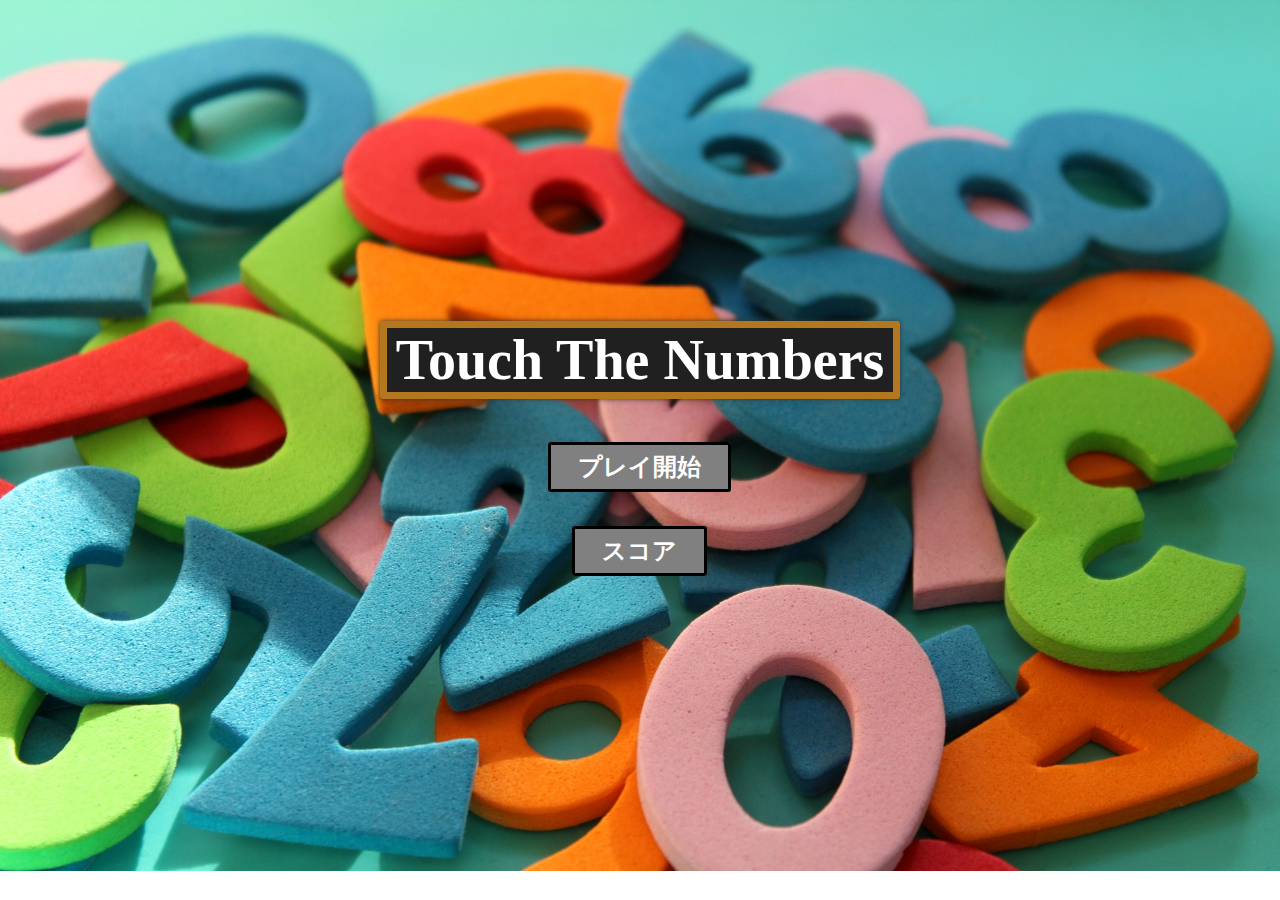
<file: index.html>
<!DOCTYPE html>
<html lang="en">
<head>
  <meta charset="UTF-8">
  <meta name="viewport" content="width=device-width,initial-scale=1.0,minimum-scale=1.0">
  <title>Touch The Numbers</title>
  <style>
    body {
      max-width: 100%;
      max-height: 100%;
      display: flex;
    }
    
    .title-bg {
      background-image: url("./img/top-img.jpg");
      background-position: center center;
      background-repeat: no-repeat;
      background-size: cover;
      height: 95vh;
    }
          
    .title-menu {
      margin: auto;
      text-align: center;
      max-width: 100%;
    }

    h1 {
      font-size: 350%;
      padding-left: 1vh;
      padding-right: 1vh;
      position: relative;
      background: #202020;
      color: #fff;
      border: 7px solid #b2771f;
      border-radius: 3px;
      box-shadow: 0 0 5px #333;
    }

    h2 {
      margin-top: 10%;
    }

    a {
      text-decoration: none;
      font-size: 100%;
      color: white;
      background-color: gray;
      padding: 1vh 3vh 1vh 3vh;
      border: 3px solid black;
      border-radius: 3px;
    }

  </style>
</head>
<body class="title-bg">

  <div class="title-menu">
    <h1>Touch The Numbers</h1>
    <h2><a href="./game.html">プレイ開始</a></h2>
    <h2><a href="./score.html">スコア</a></h2>
  </div>


</body>
</html>
</file>
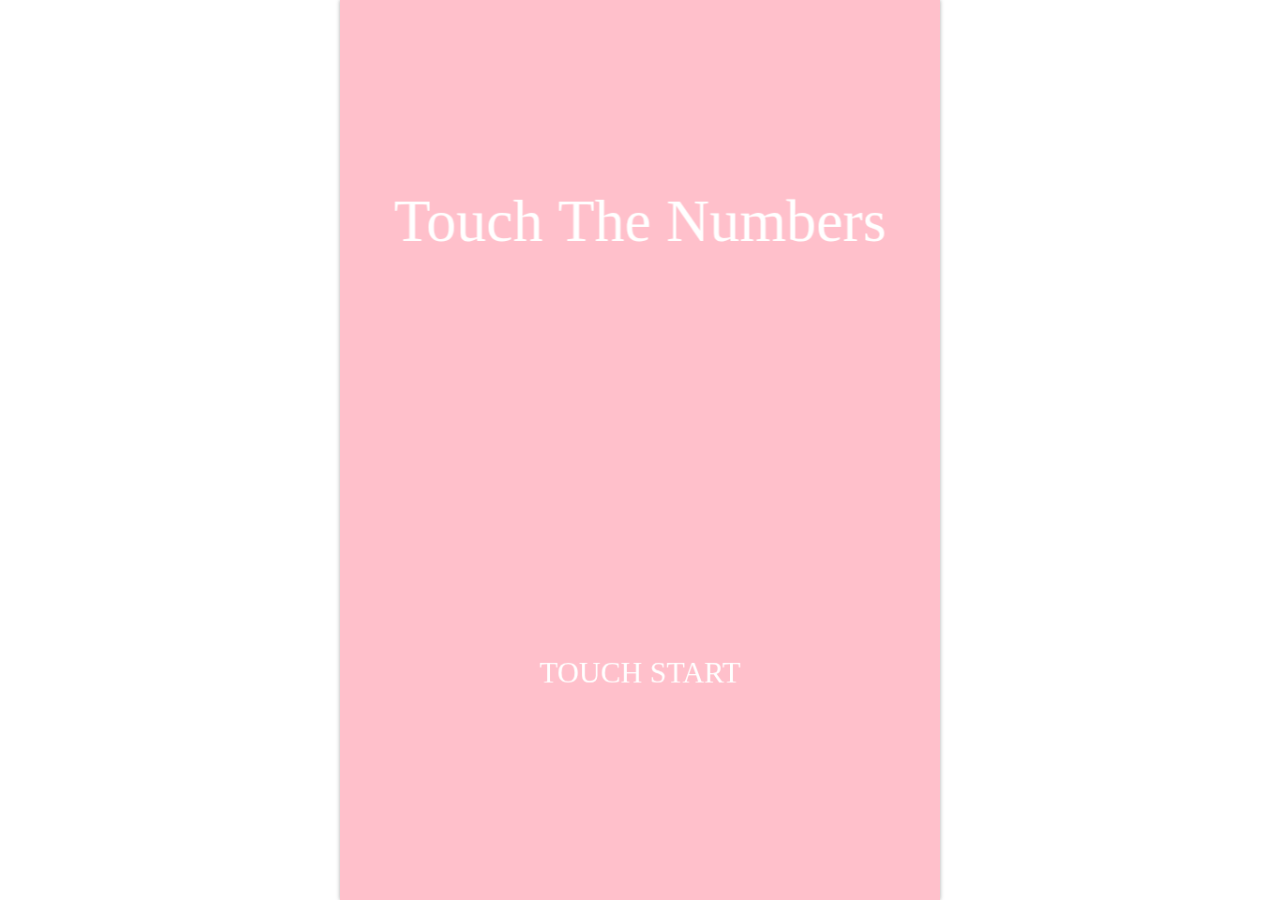
<file: game.html>
<!DOCTYPE html>
<html lang="en">
<head>
  <meta charset="UTF-8">
  <meta http-equiv="X-UA-Compatible" content="IE=edge">
  <meta name="viewport" content="width=device-width, initial-scale=1.0">
  <title>Touch The Numbers</title>
  <link rel="stylesheet" href="./game/style.css">
</head>
<body>
  
  <script src='./game/phina.js'></script>
  <script src="./game/script.js"></script>
</body>
</html>
</file>
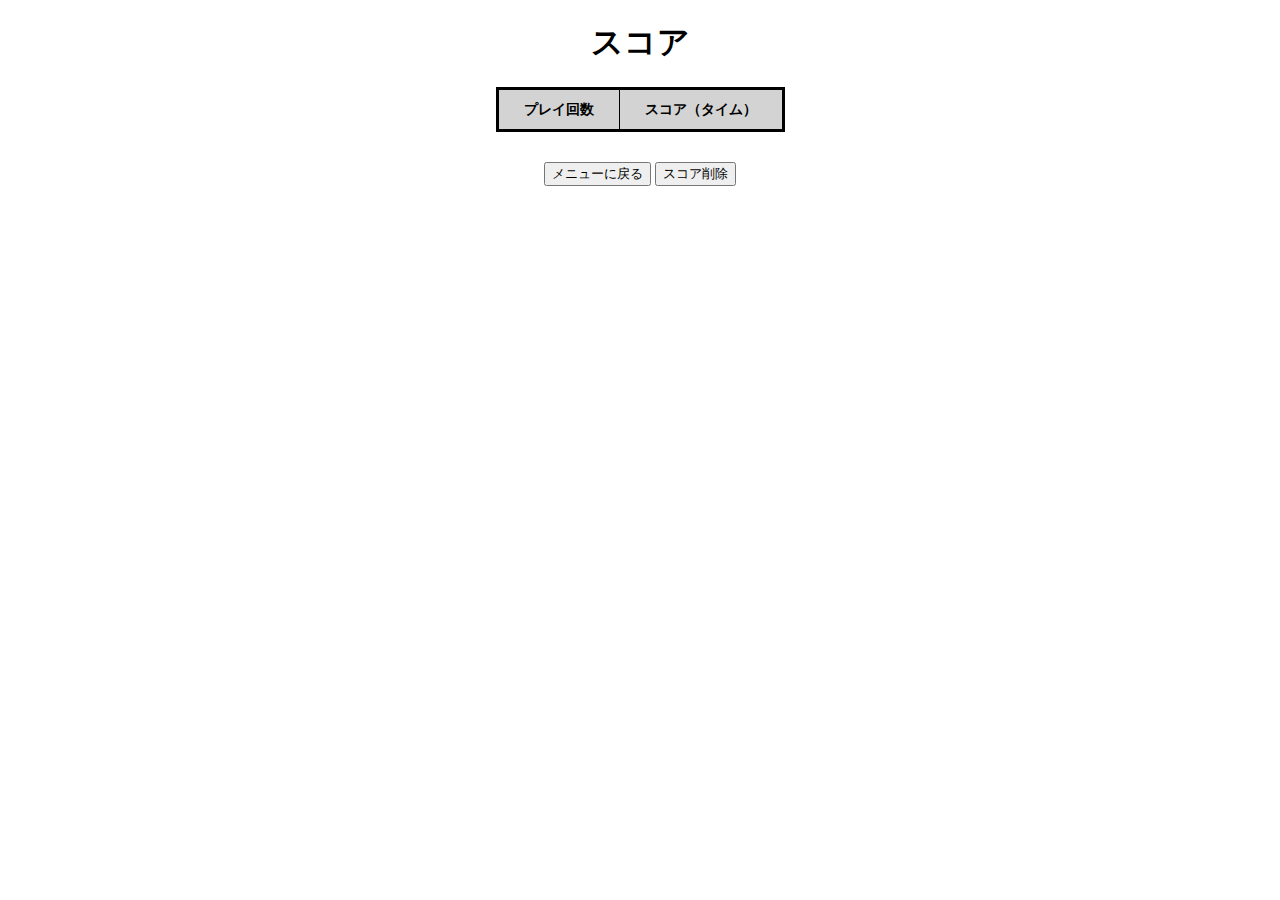
<file: score.html>
<!DOCTYPE html>
<html lang="en">
<head>
  <meta charset="UTF-8">
  <meta name="viewport" content="width=device-width, initial-scale=1.0">
  <title>Touch The Numbers</title>
  <link rel="stylesheet" href="./score/score.css">
</head>
<body>

<h1>スコア</h1>

<table id="score_table"></table>

<div id="score-delete">
  <button id="menu-btn">メニューに戻る</button>
  <button id="delete-btn">スコア削除</button>
</div>



<!-- script -->
<script src="./score/jquery-2.0.3.min.js"></script>
<script src="./score/score.js"></script>
  
</body>
</html>
</file>
<file: game/style.css>
body {
  max-width: 100%;
  max-height: 100%;
}

canvas {
  box-shadow: 0px 0px 4px 0px #aaa;
  max-width: 100%;
  max-height: 100%;
}
</file>
<file: score/score.css>
body {
  max-width: 100%;
  max-height: 100%;
}

h1 {
  text-align: center;
}

table , th , td {
  border: solid 1px black;
  border-collapse: collapse;
}

table {
  margin: auto;
  background-color: lightgray;
  border: solid 3px black;
}

th {
  font-size: 90%;
}

th , td {
  padding: 10px 25px;
  text-align: center;
}
#score-delete {
  text-align: center;
  margin-top: 30px;
}
</file>
